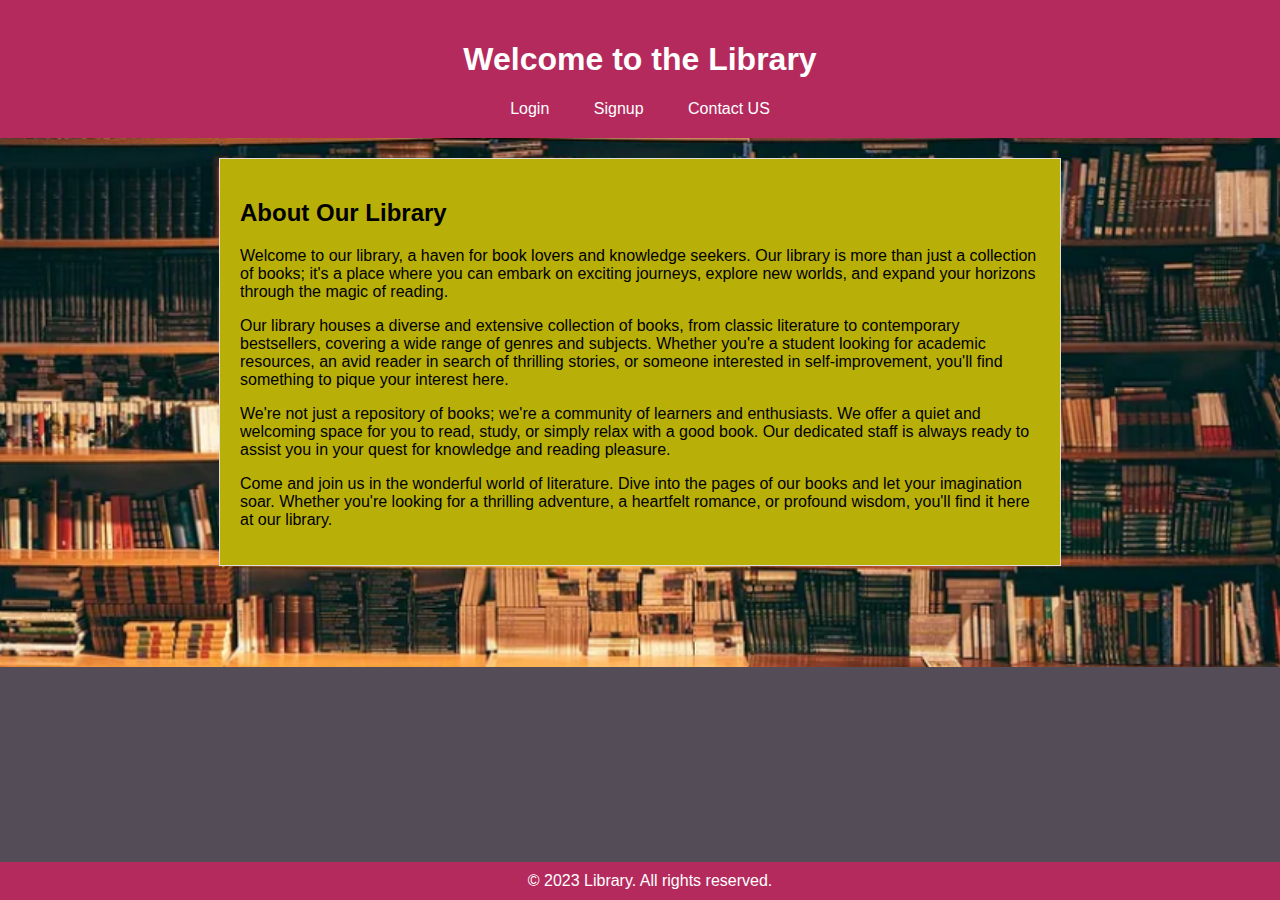
<file: index.html>
<!DOCTYPE html>
<html>
<head>
    <title>Library Home</title>
    <meta charset="UTF-8">
    <meta name="viewport" content="width=device-width, initial-scale=1.0">
    <link rel="stylesheet" type="text/css" href="styles.css">
</head>
<body style="background-image: url('img/1.png'); background-size: cover; background-position: center; background-repeat: no-repeat;">

    <header>
        <h1>Welcome to the Library</h1>
        <nav>
            <a href="login.html">Login</a>
            <a href="signup.html">Signup</a>
	    <a href="contact.html">Contact US</a>
        </nav>
    </header>
    <section class="content">
        <h2>About Our Library</h2>
        <p>Welcome to our library, a haven for book lovers and knowledge seekers. Our library is more than just a collection of books; it's a place where you can embark on exciting journeys, explore new worlds, and expand your horizons through the magic of reading.</p>

        <p>Our library houses a diverse and extensive collection of books, from classic literature to contemporary bestsellers, covering a wide range of genres and subjects. Whether you're a student looking for academic resources, an avid reader in search of thrilling stories, or someone interested in self-improvement, you'll find something to pique your interest here.</p>

        <p>We're not just a repository of books; we're a community of learners and enthusiasts. We offer a quiet and welcoming space for you to read, study, or simply relax with a good book. Our dedicated staff is always ready to assist you in your quest for knowledge and reading pleasure.</p>

        <p>Come and join us in the wonderful world of literature. Dive into the pages of our books and let your imagination soar. Whether you're looking for a thrilling adventure, a heartfelt romance, or profound wisdom, you'll find it here at our library.</p>
    </section>
<footer>
        &copy; 2023 Library. All rights reserved.
    </footer>
</body>
</html>
</file>
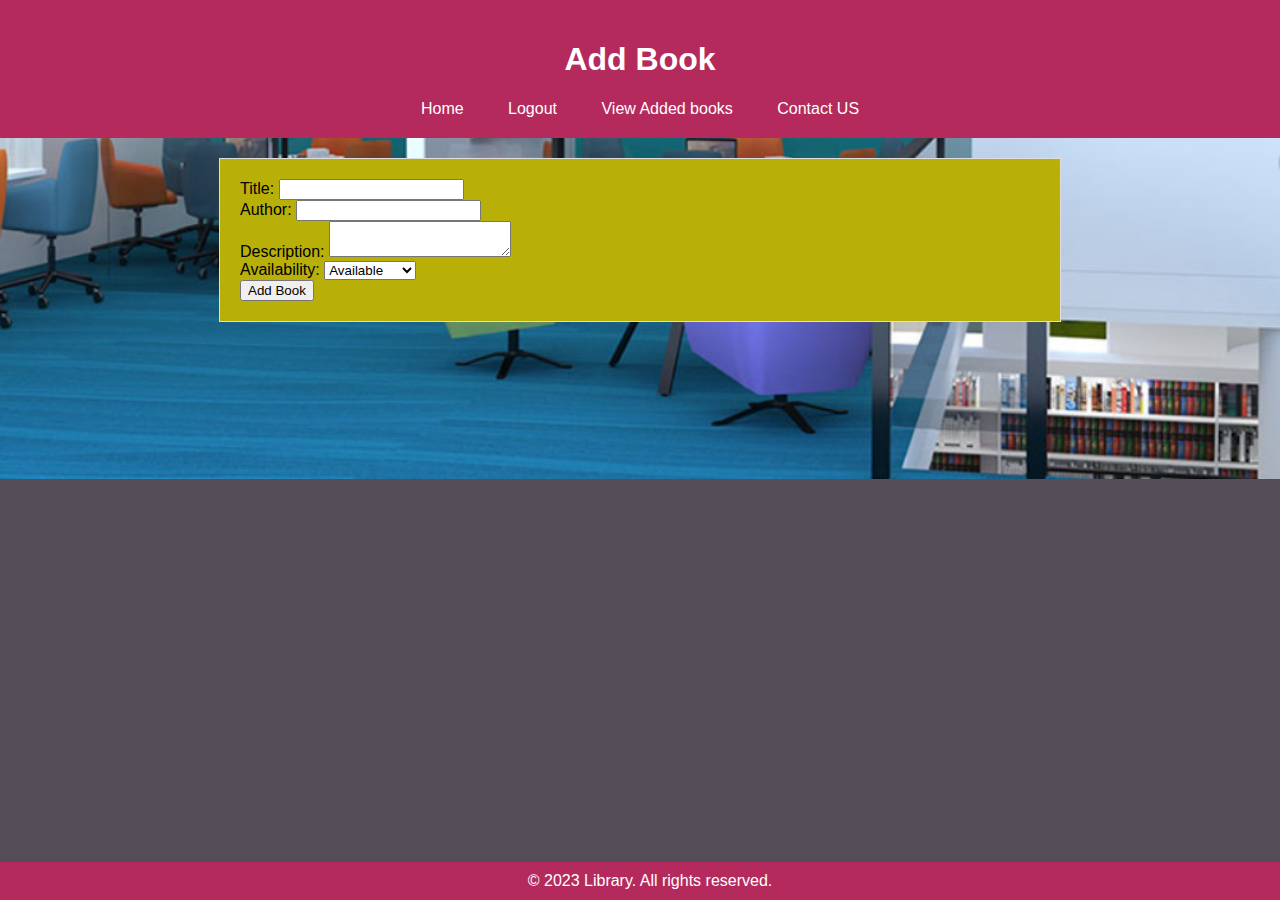
<file: add_book.html>
<!DOCTYPE html>
<html>
<head>
    <title>Add Book</title>
    <meta charset="UTF-8">
    <meta name="viewport" content="width=device-width, initial-scale=1.0">
    <link rel="stylesheet" type="text/css" href="styles.css">
</head>
<body style="background-image: url('img/4.png'); background-size: cover; background-position: center; background-repeat: no-repeat;">
    <header>
        <h1>Add Book</h1>
        <nav>
            <a href="index.html">Home</a>
            <a href="index.html">Logout</a>
	    <a href="books.php">View Added books</a>
	    <a href="contact.html">Contact US</a>
        </nav>
    </header>
    <section class="content">
        <form method="post" action="add_book.php">
    <label for="title">Title:</label>
    <input type="text" name="title" id="title" required><br>

    <label for="author">Author:</label>
    <input type="text" name="author" id="author"><br>

    <label for="description">Description:</label>
    <textarea name="description" id="description"></textarea><br>

    <label for="availability">Availability:</label>
    <select name="availability" id="availability">
        <option value="available">Available</option>
        <option value="unavailable">Unavailable</option>
    </select><br>

    <input type="submit" name="add_book" value="Add Book">
</form>

    </section>
<footer>
        &copy; 2023 Library. All rights reserved.
    </footer>
</body>
</html>
</file>
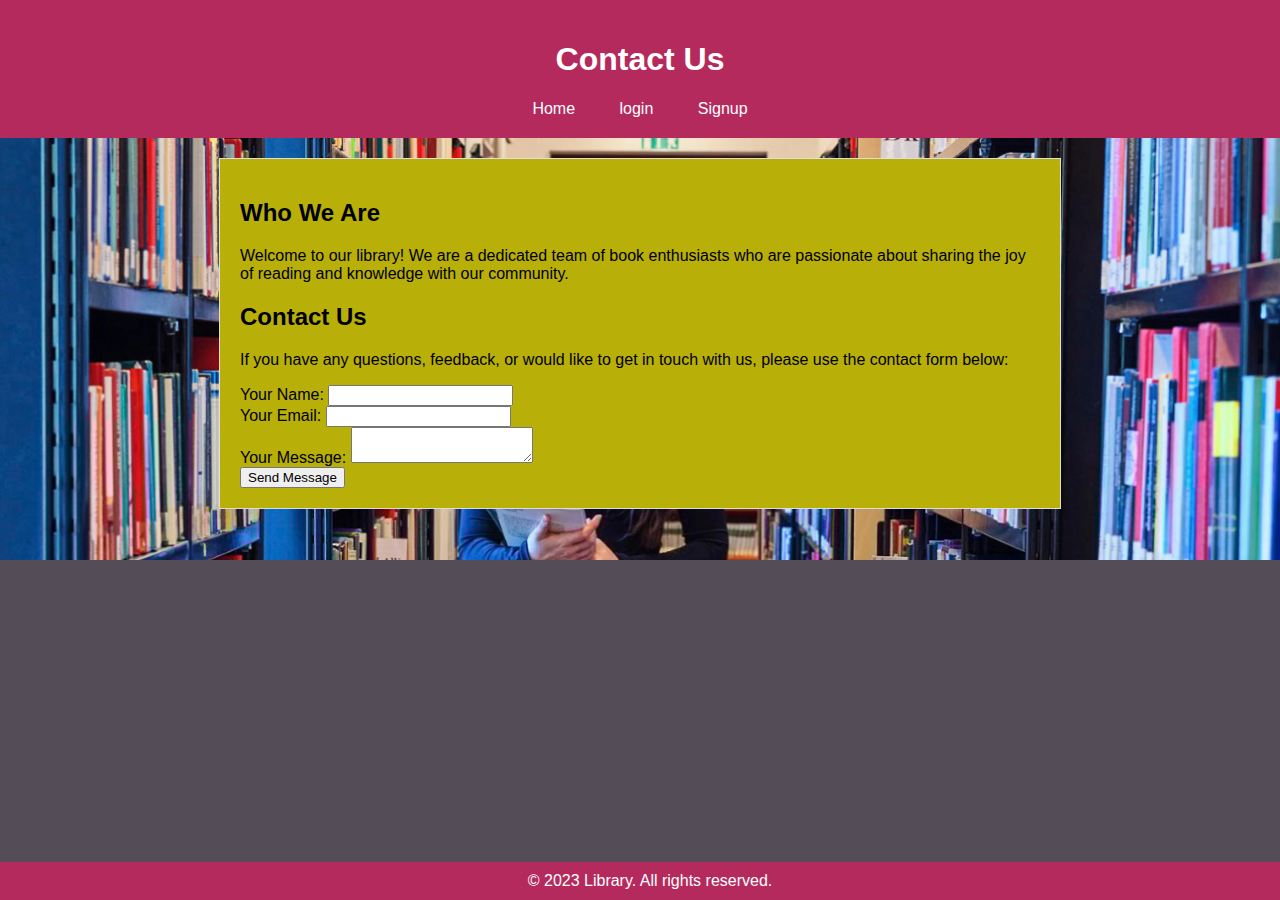
<file: contact.html>
<!DOCTYPE html>
<html>
<head>
    <title>Contact Us</title>
    <meta charset="UTF-8">
    <meta name="viewport" content="width=device-width, initial-scale=1.0">
    <link rel="stylesheet" type="text/css" href="styles.css">
</head>
<body style="background-image: url('img/2.png'); background-size: cover; background-position: center; background-repeat: no-repeat;">
    <header>
        <h1>Contact Us</h1>
        <nav>
            <a href="index.html">Home</a>
            
	    <a href="login.html">login</a>
	    <a href="signup.html">Signup</a>
	    

        </nav>
    </header>
    <section class="content">
        <h2>Who We Are</h2>
        <p>Welcome to our library! We are a dedicated team of book enthusiasts who are passionate about sharing the joy of reading and knowledge with our community.</p>

        <h2>Contact Us</h2>
        <p>If you have any questions, feedback, or would like to get in touch with us, please use the contact form below:</p>

        <form method="post" action="contact_process.php">
            <label for="name">Your Name:</label>
            <input type="text" name="name" id="name" required><br>

            <label for="email">Your Email:</label>
            <input type="email" name="email" id="email" required><br>

            <label for="message">Your Message:</label>
            <textarea name="message" id="message" required></textarea><br>

            <input type="submit" name="send_message" value="Send Message">
        </form>
    </section>
<footer>
        &copy; 2023 Library. All rights reserved.
    </footer>
</body>
</html>
</file>
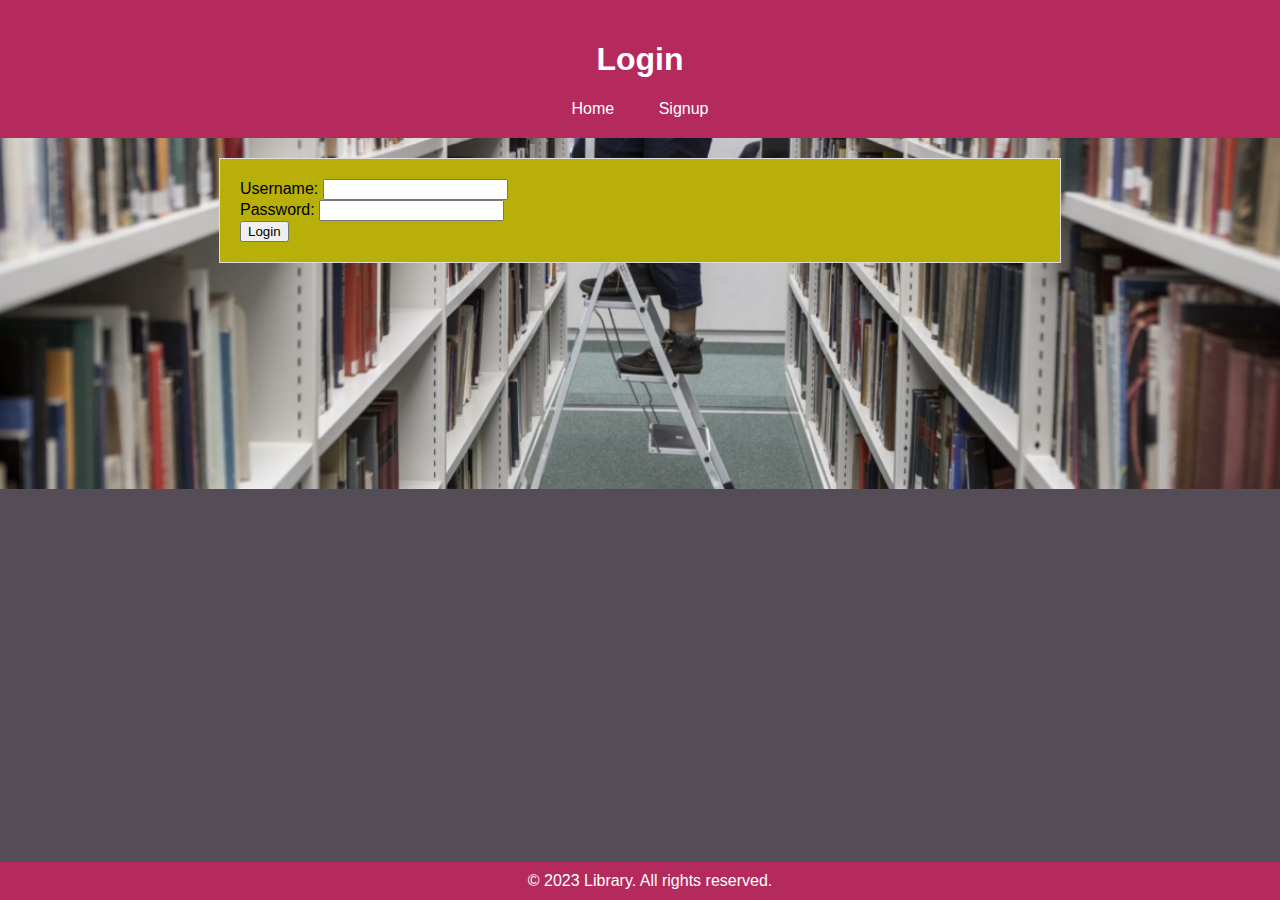
<file: login.html>
<!DOCTYPE html>
<html>
<head>
    <title>Login</title>
    <meta charset="UTF-8">
    <meta name="viewport" content="width=device-width, initial-scale=1.0">
    <link rel="stylesheet" type="text/css" href="styles.css">
</head>
<body style="background-image: url('img/7.png'); background-size: cover; background-position: center; background-repeat: no-repeat;">
    <header>
        <h1>Login</h1>
        <nav>
            <a href="index.html">Home</a>
            <a href="signup.html">Signup</a>
        </nav>
    </header>
    <section class="content">
        <form method="post" action="login.php">
            <label for="username">Username:</label>
            <input type="text" name="username" id="username" required><br>

            <label for="password">Password:</label>
            <input type="password" name="password" id="password" required><br>

            <input type="submit" name="login" value="Login">
        </form>
    </section>
<footer>
        &copy; 2023 Library. All rights reserved.
    </footer>
</body>
</html>
</file>
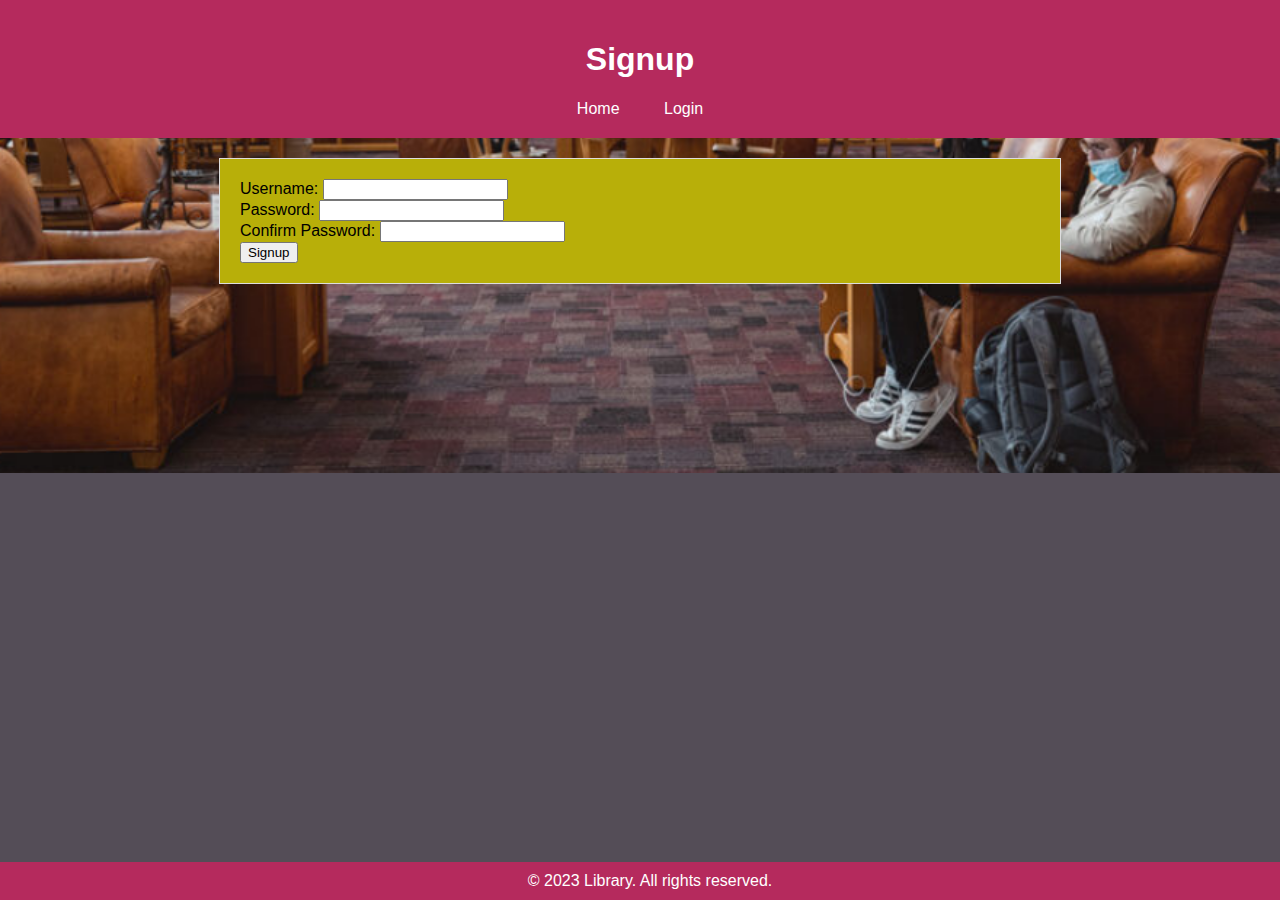
<file: signup.html>
<!DOCTYPE html>
<html>
<head>
    <title>Signup</title>
    <meta charset="UTF-8">
    <meta name="viewport" content="width=device-width, initial-scale=1.0">
    <link rel="stylesheet" type="text/css" href="styles.css">
</head>
<body style="background-image: url('img/3.png'); background-size: cover; background-position: center; background-repeat: no-repeat;">
    <header>
        <h1>Signup</h1>
        <nav>
            <a href="index.html">Home</a>
            <a href="login.html">Login</a>
        </nav>
    </header>
    <section class="content">
        <form method="post" action="signup.php">
            <label for="username">Username:</label>
            <input type="text" name="username" id="username" required><br>

            <label for="password">Password:</label>
            <input type="password" name="password" id="password" required><br>

            <label for="confirm_password">Confirm Password:</label>
            <input type="password" name="confirm_password" id="confirm_password" required><br>

            <input type="submit" name="signup" value="Signup">
        </form>
    </section>
<footer>
        &copy; 2023 Library. All rights reserved.
    </footer>
</body>
</html>
</file>
<file: styles.css>
body {
    font-family: Arial, sans-serif;
    margin: 0;
    padding: 0;
    background-color: #544d57;
}

header {
    background-color: #b52a5d;
    color: #fff;
    padding: 20px;
    text-align: center;
}
footer {
            background-color: #b52a5d;
            color: #fff;
            text-align: center;
            padding: 10px;
            position: fixed;
            bottom: 0;
            width: 100%;
        }

nav {
    margin-top: 10px;
}

nav a {
    color: #fff;
    text-decoration: none;
    margin: 0 20px;
}

.content {
    max-width: 800px;
    margin: 20px auto;
    background-color: #b8af09;
    padding: 20px;
    border: 1px solid #ddd;
}
/* Add equal spacing between table columns */
table {
    width: 100%;
    border-collapse: collapse;
}

table, th, td {
    border: 1px solid #ddd;
}

th, td {
    padding: 8px;
    text-align: left;
}

th {
    background-color: #333;
    color: #fff;
}

/* Add equal spacing for the Author column */
th:nth-child(2),
td:nth-child(2) {
    width: 20%; /* Adjust the width as needed */
}
</file>
